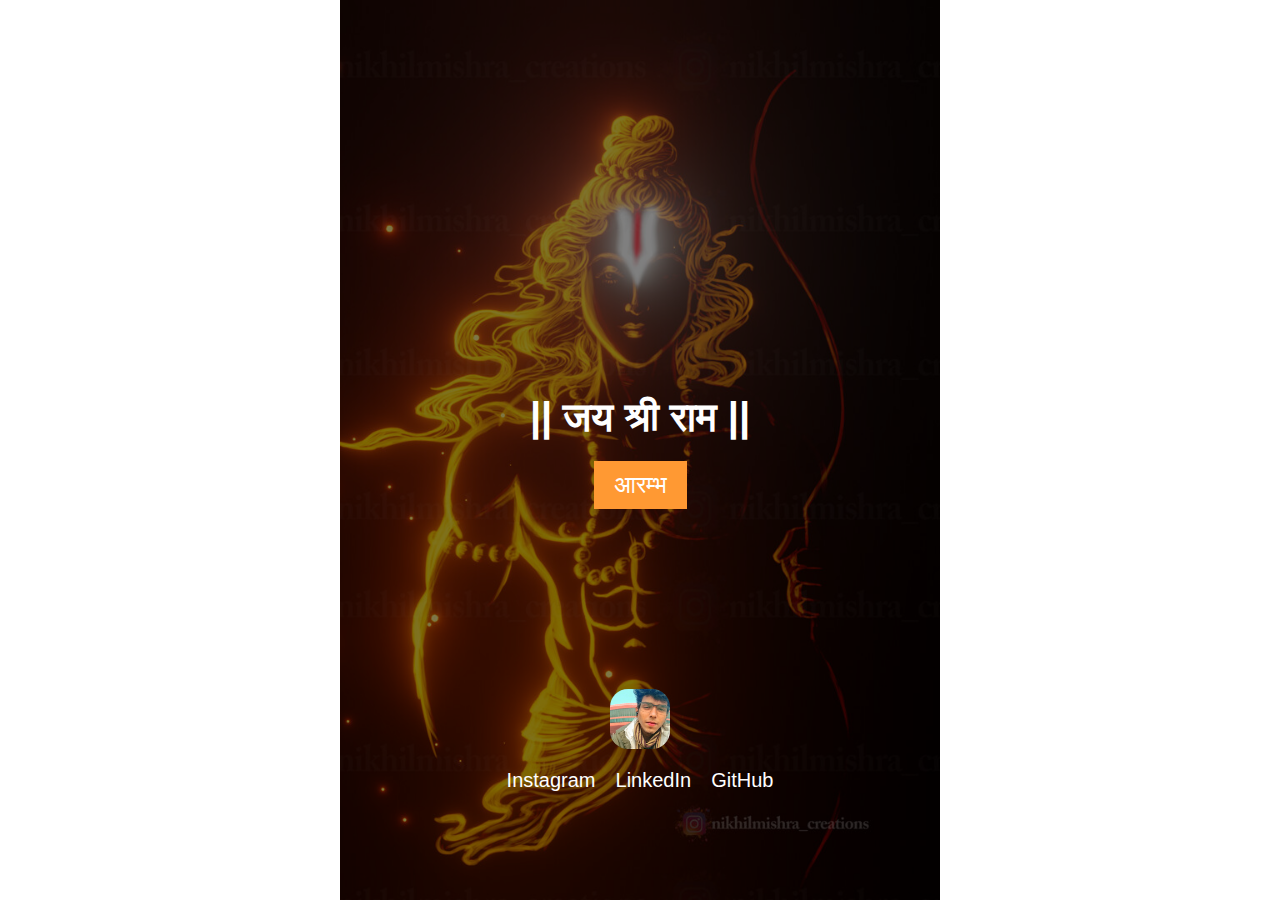
<file: index.html>
<!DOCTYPE html>
<html lang="en">

<head>
    <meta charset="UTF-8">
    <meta name="viewport" content="width=device-width, initial-scale=1.0">
    <link rel="stylesheet" href="styles.css">
    <title>Ram Mandir Struggle</title>
    <link rel="icon" href="favicon.ico" type="image/x-icon">
    <style>
        
        body {
            display: flex;
            flex-direction: column;
            align-items: center;
            justify-content: center;
            min-height: 100vh;
            margin: 0;
        }

        .welcome-container {
            display: flex;
            flex-direction: column;
            align-items: center;
            text-align: center;
            position: relative;
            z-index: 1;
            margin: auto;
            width: 100%;
            max-width: 600px;
        }
        .contain{
            margin-top: 260px;

        }
        .social-media {
            display: flex;
            justify-content: center;
            align-items: center;
            margin-top: 20px;
        }

        .social-media a {
            margin: 0 10px;
            text-decoration: none;
            color: white;
            font-size: 20px;
        }

        .circular-photo {
            width: 60px;
            height: 60px;
            border-radius: 30%;
            overflow: hidden;
            margin-top: 180px;
        }

        .circular-photo img {
            width: 100%;
            height: 100%;
            object-fit: cover;
        }
    </style>
</head>

<body>
    <div class="welcome-container">
        <div class="contain"> 
            <div class="background-image"></div>
        <div class="overlay"></div>
        <h1>|| जय श्री राम ||</h1>
        <button id="startButton">आरम्भ</button>
    </div>
       


        <div class="circular-photo">
            <img src="me.jpeg" alt="Satyanshu Bhardwaj">
        </div>
       
        <div class="social-media">
            <a href="https://www.instagram.com/robotics_by_him/" target="_blank">Instagram</a>
            <a href="https://www.linkedin.com/in/satyanshu-bhardwaj-b88604242/" target="_blank">LinkedIn</a>
            <a href="https://github.com/Satyanshu9" target="_blank">GitHub</a>
        </div>

     
    </div>

    <script src="script.js"></script>
</body>

</html>
</file>
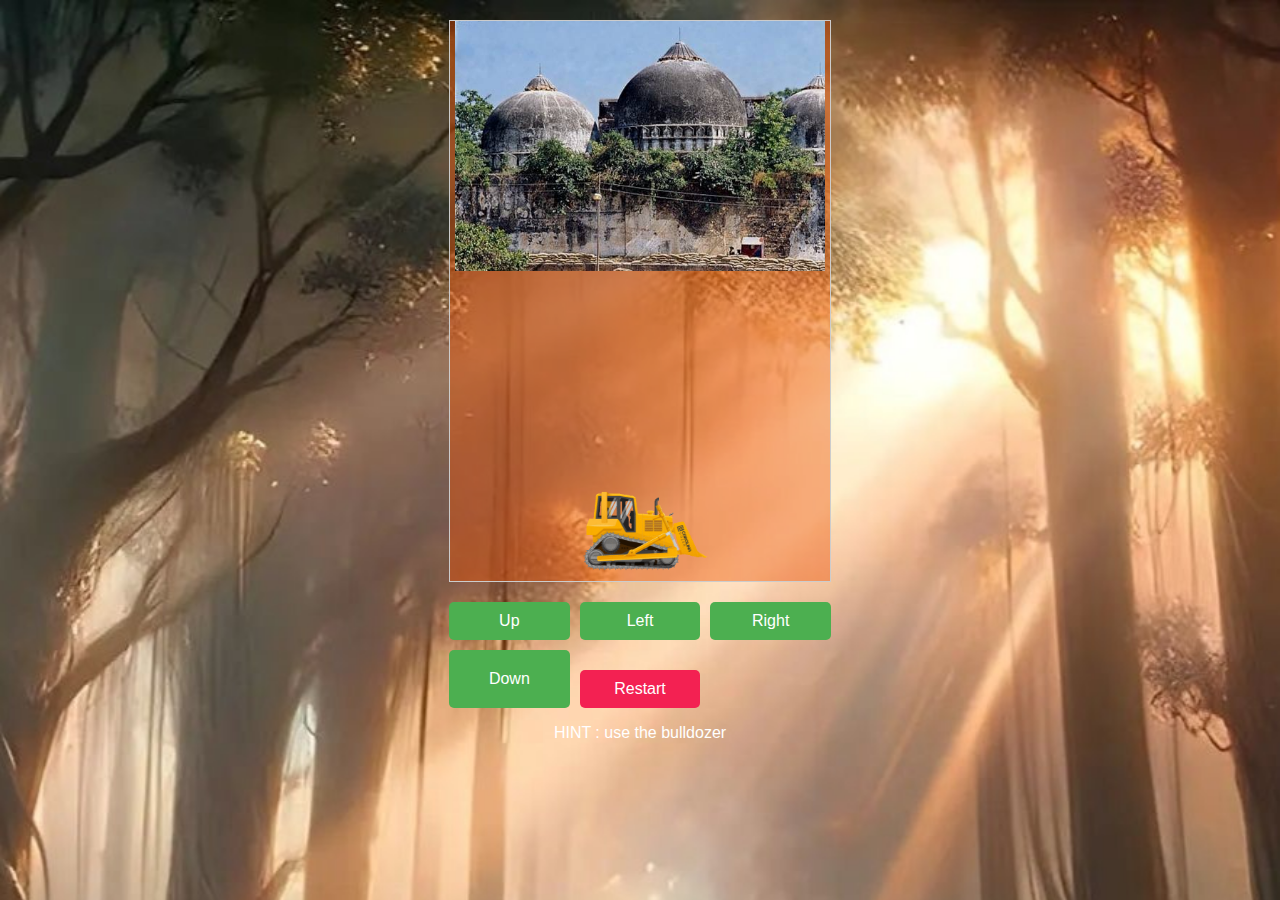
<file: mandir.html>
<!DOCTYPE html>
<html lang="en">
<head>
    <meta charset="UTF-8">
    <meta name="viewport" content="width=device-width, initial-scale=1.0">
    <link rel="icon" href="favicon.ico" type="image/x-icon">
    <style>
        body {
            display: flex;
            flex-direction: column;
            align-items: center;
            font-family: Arial, sans-serif;
            background-image: url('ram9.jpeg');
            background-size: cover;
            height: 100vh;
            
            margin: 0;
        }

        #overlay {
            top: 0;
            left: 0;
            width: 100vw;
            height: 100vh;
            background-color: rgba(236, 82, 5, 0.419);
            z-index: -1; 
        }

        #game-container {
            position: relative;
            width: 380px;
            height: 560px;
            border: 1px solid #ccc;
            overflow: hidden;
            margin-top: 20px;
        }

        .block {
            position: absolute;
            transition: transform 0.5s ease-in-out, opacity 0.5s ease-in-out;
        }

        #bulldozer {
            height: 100px;
            bottom: 0;
            left: 50%;
            transform: translateX(-50%);
        }

        #masjid {
            width: 370px;
            height: 250px;
            top: 0;
            left: 50%;
            transform: translateX(-50%);
            background-size: cover;
            transition: transform 0.5s ease-in-out, opacity 0.5s ease-in-out;
        }

        #mandir {
            width: 370px;
            height: 250px;
            top: 0;
            left: 50%;
            transform: translateX(-50%) translateY(200%);
            background-size: cover;
            opacity: 0;
            transition: opacity 0.5s ease-in-out;
        }

        #controls {
            display: grid;
            grid-template-columns: 1fr 1fr 1fr;
            grid-gap: 10px;
            margin-top: 20px;
        }

        .button {
            padding: 10px 20px;
            font-size: 16px;
            cursor: pointer;
            background-color: #4CAF50; 
            color: white;
            border: none;
            border-radius: 5px;
        }


        .hit {
            animation: flyUp 1.5s forwards;
        }

        @keyframes flyUp {
            to {
                transform: translateY(-200%);
            }
        }

        #restart-btn {
            margin-top: 20px;
            padding: 10px 20px;
            font-size: 16px;
            cursor: pointer;
            background-color: #f32152; 
            color: white;
            border: none;
            border-radius: 5px;
        }
    </style>

</head>

<body>
<div class="content-container">


    <div id="game-container">
        <div id="overlay"></div>
        <div id="bulldozer" class="block"><img src="bull.png" alt="Bulldozer" style="width: 100%; height: 100%;"></div>
        <div id="masjid" class="block" style="background-image: url('masjid.jpg');"></div>
        <div id="mandir" class="block" style="background-image: url('mandir3.jpg');"></div>
    </div>
    <div id="controls">
        <button class="button" onclick="moveUp()">Up</button>
        <button class="button" onclick="moveLeft()">Left</button>
        <button class="button" onclick="moveRight()">Right</button>
        <button class="button" onclick="moveDown()">Down</button>
        <button id="restart-btn" onclick="restartGame()">Restart</button>
    </div>
</div>
   



  
    <audio id="bulldozer-sound" src="bulldozer.mp3"></audio>
    <audio id="ram-ayenge-sound" src="ram_ayenge.mp3" loop></audio>
    <audio id="blast-sound" src="blast.mp3"></audio>

    <script>
        const bulldozer = document.getElementById('bulldozer');
        const masjid = document.getElementById('masjid');
        const mandir = document.getElementById('mandir');
        const bulldozerSound = document.getElementById('bulldozer-sound');
        const ramAyengeSound = document.getElementById('ram-ayenge-sound');
        const blastSound = document.getElementById('blast-sound');


        function moveUp() {
            playBulldozerSound();
            const currentPosition = parseFloat(window.getComputedStyle(bulldozer).bottom);
            const newPosition = Math.min(currentPosition + 50, 550);
            bulldozer.style.bottom = newPosition + 'px';

            checkCollision();
        }

        function moveDown() {
            playBulldozerSound();
            const currentPosition = parseFloat(window.getComputedStyle(bulldozer).bottom);
            const newPosition = Math.max(currentPosition - 50, 0);
            bulldozer.style.bottom = newPosition + 'px';

            checkCollision();
        }

        function moveLeft() {
            playBulldozerSound();
            const currentPosition = parseFloat(window.getComputedStyle(bulldozer).left);
            const newPosition = Math.max(currentPosition - 50, 0);
            bulldozer.style.left = newPosition + 'px';

            checkCollision();
        }

        function moveRight() {
            playBulldozerSound();
            const currentPosition = parseFloat(window.getComputedStyle(bulldozer).left);
            const containerWidth = parseFloat(window.getComputedStyle(document.getElementById('game-container')).width);
            const bulldozerWidth = parseFloat(window.getComputedStyle(bulldozer).width);
            const newPosition = Math.min(currentPosition + 50, containerWidth - bulldozerWidth);
            bulldozer.style.left = newPosition + 'px';

            checkCollision();
        }

        function checkCollision() {
            const bulldozerRect = bulldozer.getBoundingClientRect();
            const masjidRect = masjid.getBoundingClientRect();

            if (
                bulldozerRect.left < masjidRect.right &&
                bulldozerRect.right > masjidRect.left &&
                bulldozerRect.top < masjidRect.bottom &&
                bulldozerRect.bottom > masjidRect.top
            ) {
                
                if (!masjid.classList.contains('hit')) {
                    masjid.classList.add('hit');
                    playBlast();
                    playRamAyengeSound();
                    
                    setTimeout(() => {
                        masjid.style.opacity = '0';
                        mandir.style.opacity = '1';
                        mandir.style.transform = 'translateY(0)';
                        mandir.style.transform = 'translateX(-50%)';
                        document.body.style.backgroundImage = "url('mandir4.jpg')"; // Change background image
                    }, 2000);
                }
            }
        }

        function playBulldozerSound() {
            bulldozerSound.play();
        }
        function playBlast() {
            blastSound.play();
        }
        function playRamAyengeSound() {
            ramAyengeSound.play();
        }

        function restartGame() {
            location.reload();
        }
    </script>
<p style = "color: white";>HINT : use the bulldozer </p>
</body>
</html>
</file>
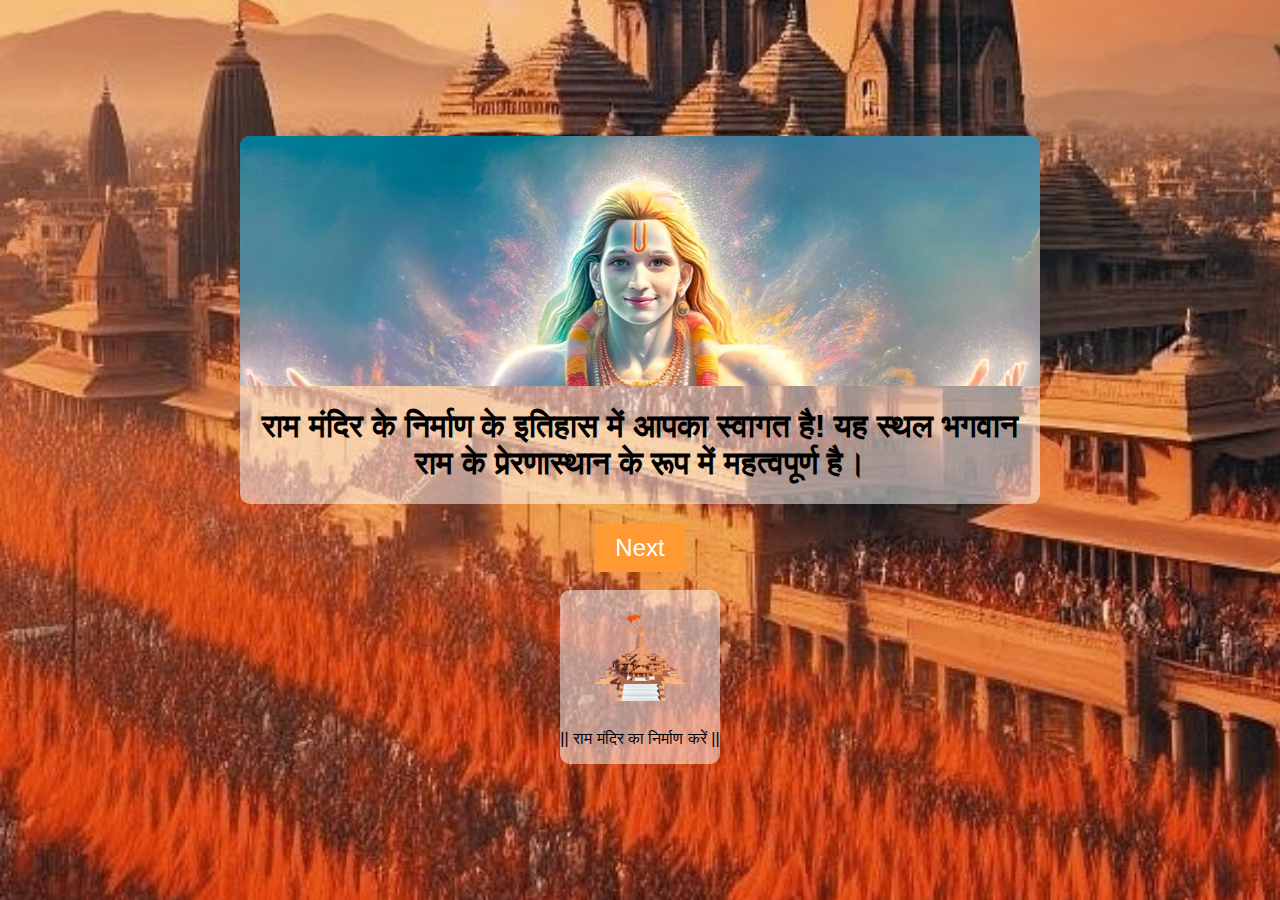
<file: struggle.html>
<!DOCTYPE html>
<html lang="en">
<head>
  <meta charset="UTF-8">
  <meta name="viewport" content="width=device-width, initial-scale=1.0">
  <link rel="stylesheet" href="struggle.css">
  <title>Ram Mandir Struggle</title>
  <link rel="icon" href="favicon.ico" type="image/x-icon">
</head>
<body>
  <div class="struggle-container">
  
    <div class="content-container">

      <div class="image-container">
        <img id="struggleImage" src="" alt="jai shree raam">
      </div>
      <div class="text-container">
        <div class="struggle-text" id="struggleText">
          <h3> || सियावर रामचंद्र की जय...||</h3>
        </div>
      </div>
     
 
    </div>
    <div class="button-container">
      <button id="nextButton">Next</button>
    </div>

<br>

    <div class="content-container">
      <div class="button-container">

        <a href="mandir.html">
          <img src="manidr1.png" alt="मंदिर बटन" id="mandirButton">
        </a>
      </div>
      <p>|| राम मंदिर का निर्माण करें ||</p>
    </div>


  </div>

  <script src="struggle.js"></script>
</body>
</html>
</file>
<file: styles.css>
body {
    font-family: 'Arial', sans-serif;
    margin: 0;
    overflow: hidden;
  }
  
  .welcome-container {
    position: relative;
    height: 100vh;
    display: flex;
    flex-direction: column;
    align-items: center;
    justify-content: center;
    color: #fff;
  }
  
  .background-image {
    background-image: url('ram1.jpg'); /* Replace with your image path */
    background-size: cover;
    background-position: center;
    position: absolute;
    top: 0;
    left: 0;
    width: 100%;
    height: 100%;
    z-index: -1;
  }
  
  .overlay {
    background-color: rgba(0, 0, 0, 0.5); /* Black with 50% opacity */
    position: absolute;
    top: 0;
    left: 0;
    width: 100%;
    height: 100%;
    z-index: -1;
  }
  
  h1 {
    font-size: 2.5em;
    margin-bottom: 20px;
  }
  
  button {
    background-color: #FF9933;
    color: #fff;
    padding: 10px 20px;
    font-size: 1.5em;
    border: none;
    cursor: pointer;
    transition: background-color 0.3s ease;
  }
  
  button:hover {
    background-color: #FFC266;
  }
  
  @keyframes fadeIn {
    from {
      opacity: 0;
    }
    to {
      opacity: 1;
    }
  }
</file>
<file: struggle.css>
body {
    font-family: 'Arial', sans-serif;
    margin: 0;
    overflow: hidden;
  }
  
  .struggle-container {
    background-image: url('mandir5.jpg'); 
    background-size: cover;
    background-position: center;
    height: 100vh;
    display: flex;
    flex-direction: column;
    align-items: center;
    justify-content: center;
  }
  
  .content-container {
    font-size: medium;
    max-width: 800px;
    background-color: rgba(255, 255, 255, 0.5);
    border-radius: 10px;
    overflow: hidden; 
  }
  
  .image-container {
    overflow: hidden;
    max-height: 250px;
  }
  
  #struggleImage {
    width: 100%;
    height: auto;
    transition: opacity 0.5s ease;
  }
  
  .text-container {
    font-size: medium;
    padding: 1px;
    text-align: center;
  }
  
  .struggle-text h3 {
    font-size: medium;
    margin: 0;
  }
  
  .button-container {
    display: flex;
    justify-content: center;
    margin-top: 20px;
  }
  
  button {
    background-color: #FF9933;
    color: #fff;
    padding: 10px 20px;
    font-size: 1.5em;
    border: none;
    cursor: pointer;
    transition: background-color 0.3s ease;
  }
  
  button:hover {
    background-color: #FFC266;
  }


.button-container {
    display: flex;
    justify-content: center;
    margin-top: 20px;
  }
  
  #mandirButton {
    width: 100px;
    height: 100px;
    border-radius: 50%;
    cursor: pointer;
    transition: transform 0.3s ease; 
  }
  
  #mandirButton:hover {
    transform: scale(1.1); 
  }
</file>
